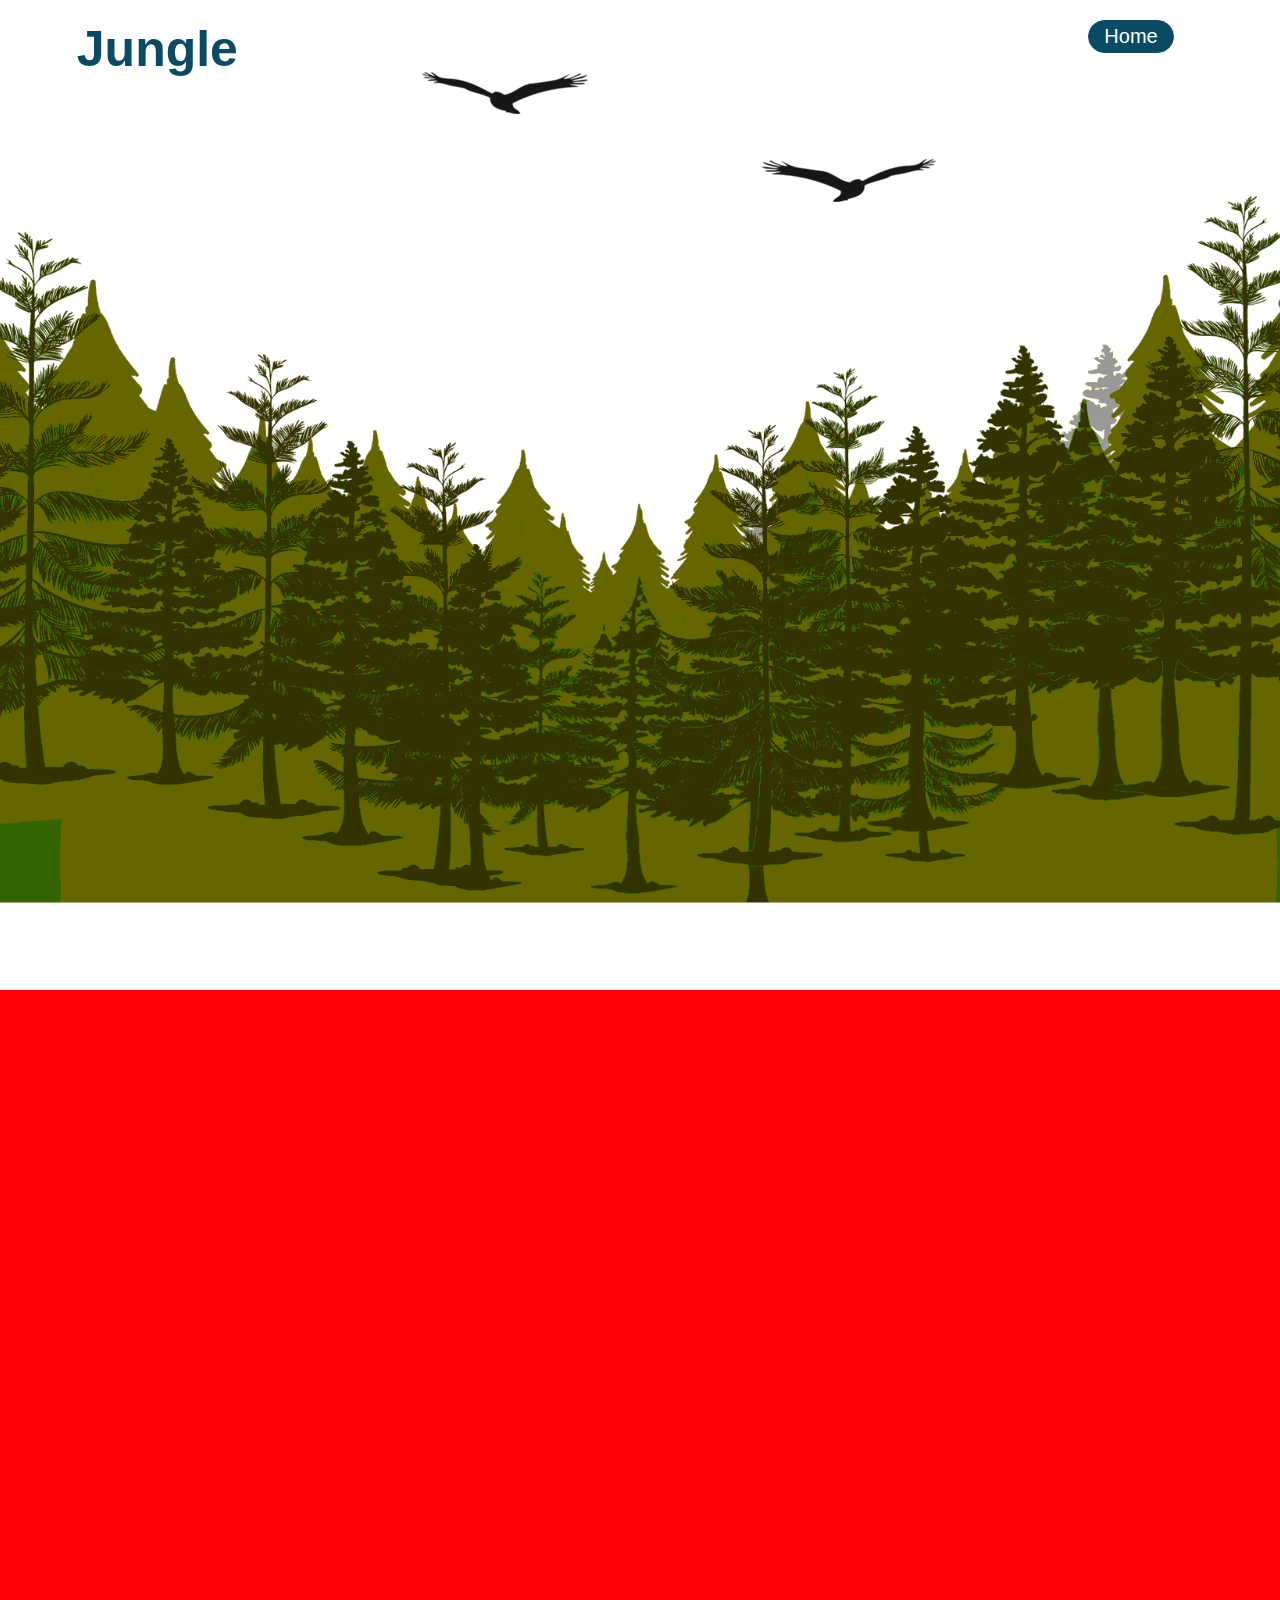
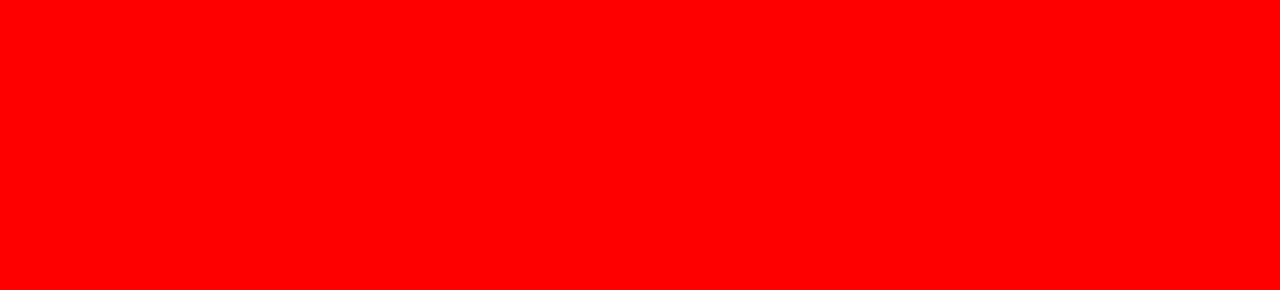
<file: Vector Theme/index.html>
<!DOCTYPE html>
<html lang="en">
<head>
    <meta charset="UTF-8">
    <meta name="viewport" content="width=device-width, initial-scale=1.0">
    <title>Nature</title>
    <link rel="stylesheet" href="style.css">
</head>
<body>
    <div id="main">
        <div id="nav">
            <h2 id="txt2">Jungle</h2>
            <a href="#"  id="txt1">Home</a>
        </div>
            <img src="./img/bird1.png" alt="" id="b1">
            <img src="./img/bird2.png" alt="" id="b2">
        <div id="page1">
        </div>
        <div id="page2"></div>
    </div>
    <script src="script.js"></script>
</body>
</html>
</file>
<file: Vector Theme/style.css>
*
{
    margin: 0;
    padding: 0;
    box-sizing: border-box;
}
body,html
{
    height: 100%;
    width: 100%;
}
#main
{
    height: 100%;
    width: 100%;
    position: relative;
    z-index: 10;
}
#nav
{
    width: 100%;
    display: flex;
    align-items: center;
    justify-content: space-between;
    padding: 2vw 10vw;
    color: #094B65;
    font-family:'Segoe UI', Tahoma, Geneva, Verdana, sans-serif;
    position: absolute;
    z-index: 9;
}
#nav a{
    text-decoration: none;
    color:white;
    font-size: 20px;
    border: 1px solid #094B65;
    background-color: #094B65;
    padding: .3vw 1.2vw .3vw 1.2vw;
    border-radius: 50px;
}
#nav h2
{
    font-size: 50px;
    font-weight: 700;
}
#page1
{
    height: 100vh;
    width: 100%;
    background-color: red;
    background: url("./img/forest.png");
    object-fit: cover;
    background-position: center;
    background-size: cover;
    position: absolute;
    z-index: 11;
    top:10%;
    display: flex;
    /* transition: all ease-in-out 0.3s; */
}
#b1
{

  position:absolute;
  left:-45%;
  top:-15%;
  z-index: 99;
      background-size: cover;
    background-position: center;
    object-fit: cover;
}
#b2
{
    position: absolute;
    top:-15%;
    left:-20%;
        background-size: cover;
    background-position: center;
    object-fit: cover;
   z-index: 99;
}
#nav #txt1
{
    position: absolute;
    top:40%;
    left:85%;
    z-index: 8;
}
#nav #txt2
{
    position: absolute;
    top:40%;
    left:6%;
    z-index: 8;
}
#page2
{
    width: 100%;
    height: 100vh;
    background-color: red;
    position: absolute;
    top:110%;
    z-index: 11;
}
</file>
